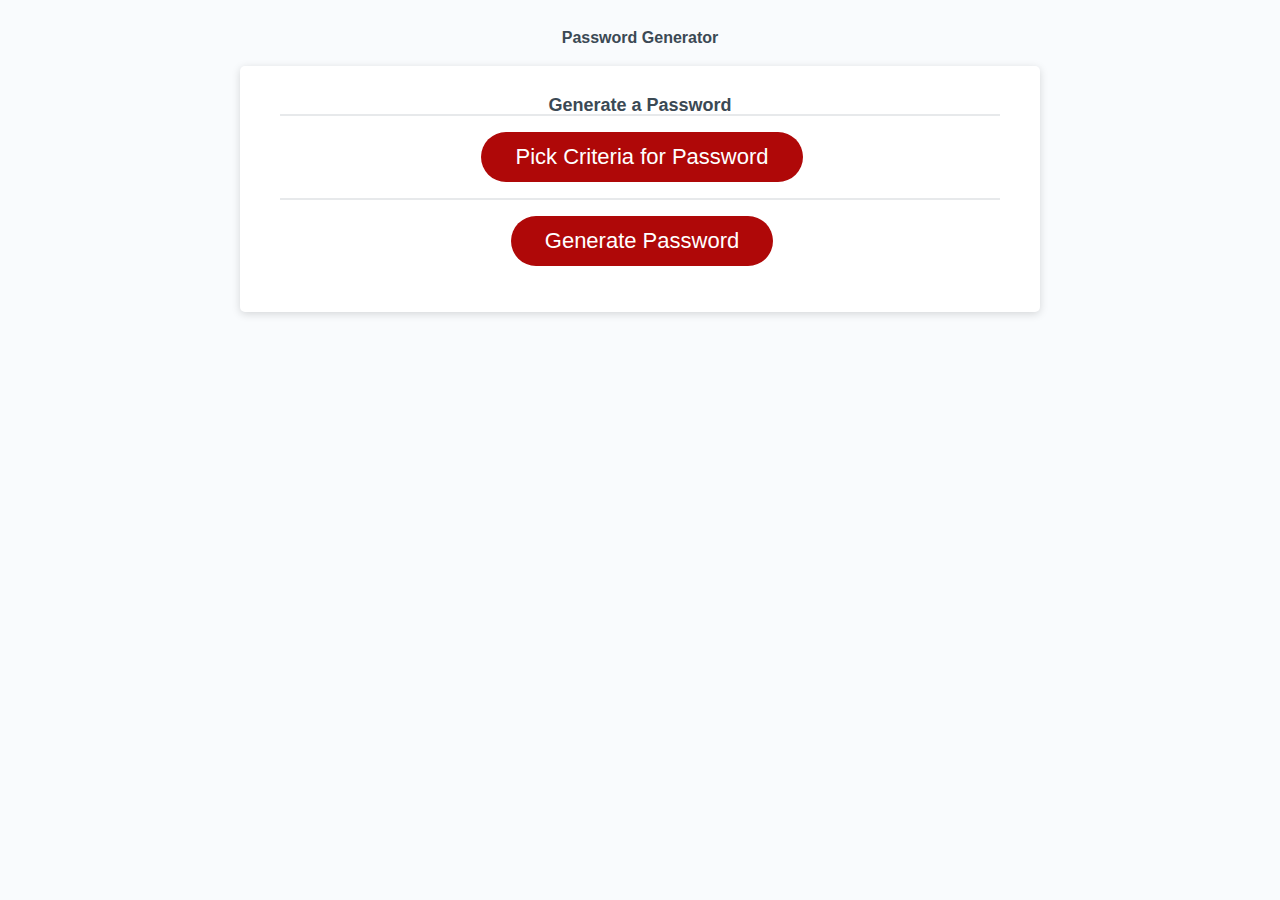
<file: index.html>
<!DOCTYPE html>
<html lang="en">
  <head>
    <meta charset="UTF-8" />
    <meta name="viewport" content="width=device-width, initial-scale=1.0" />
    <meta http-equiv="X-UA-Compatible" content="ie=edge" />
    <title>Password Generator</title>
    <link rel="stylesheet" href="./Assets/css/reset.css"/>
    <link rel="stylesheet" href="./Assets/css/style.css"/>
  </head>
  <body>
      <header>
        <h1>Password Generator</h1> <!-- Creates header at top of the page -->
        
      </header>
      <main class="card"> <!-- Creates main card containing the rest of the code -->
        <h2>Generate a Password</h2> <!-- Creates a header for the card -->
        <button onclick="showForm()" class="btn" id ="criteria">Pick Criteria for Password</button> <!-- Creates a button that activates a javascript function -->
        <section class="card-body" >
          <form id="password"> <!-- Creates a form asking for user input -->
            <p>
              <label for = "PasswordLength" >Password Length:</label>
              <input type = "number" min="8" max="128" id ="length">
            </p>
            <p>
              <label for = "CharacterTypes">Character types wanted in password:</label><br>
              <input type = "checkbox" name="CharacterTypes" value="Lowercase" id ="lowercase">Lowercase<br>
              <input type = "checkbox" name="CharacterTypes" value="uppercase" id ="uppercase">Uppercase<br>
              <input type = "checkbox" name="CharacterTypes" value="numeric" id ="numeric">Numeric<br>
              <input type = "checkbox" name="CharacterTypes" value="specialCharacters" id ="specialCharacters">Special Characters
            </p>
          </form>
        </section>
        <section class="card-footer" > 
          <button onclick="generatePassword()" id="generate" class="btn">Generate Password</button> <br> <!-- Creates a button that generates the password by activating a function in javascript -->
          <text id="finalPassword"></text>
        </section>
      </main>
    <script src="./Assets/js/script.js"></script>
  </body>
</html>
</file>
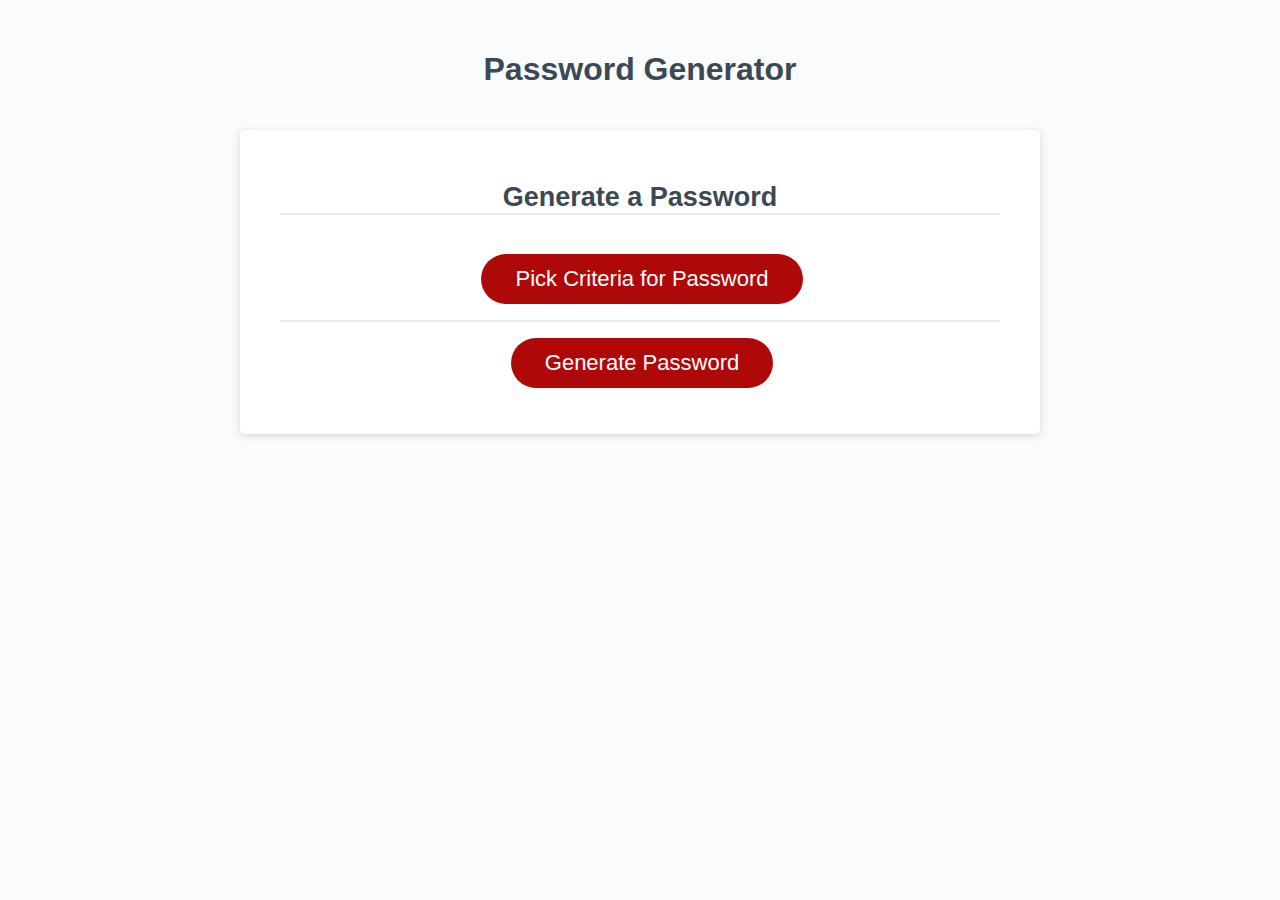
<file: Develop/index.html>
<!DOCTYPE html>
<html lang="en">
  <head>
    <meta charset="UTF-8" />
    <meta name="viewport" content="width=device-width, initial-scale=1.0" />
    <meta http-equiv="X-UA-Compatible" content="ie=edge" />
    <title>Password Generator</title>
    <link rel="stylesheet" href="style.css" />
  </head>
  <body>
      <header>
        <h1>Password Generator</h1> <!-- Creates header at top of the page -->
        
      </header>
      <article class="card"> <!-- Creates main card containing the rest of the code -->
        <h2>Generate a Password</h2> <!-- Creates a header for the card -->
        <button onclick="showForm()" class="btn" id ="criteria">Pick Criteria for Password</button> <!-- Creates a button that activates a javascript function -->
        <container class="card-body" >
          <form id="password"> <!-- Creates a form asking for user input -->
            <p>
              <label for = "PasswordLength" >Password Length:</label>
              <input type = "number" min="8" max="128" id ="length">
            </p>
            <p>
              <label for = "CharacterTypes">Character types wanted in password:</label><br>
              <input type = "checkbox" name="CharacterTypes" value="Lowercase" id ="lowercase">Lowercase<br>
              <input type = "checkbox" name="CharacterTypes" value="uppercase" id ="uppercase">Uppercase<br>
              <input type = "checkbox" name="CharacterTypes" value="numeric" id ="numeric">Numeric<br>
              <input type = "checkbox" name="CharacterTypes" value="specialCharacters" id ="specialCharacters">Special Characters
            </p>
          </form>
        </container>
        <section class="card-footer" > 
          <button onclick="generatePassword()" id="generate" class="btn">Generate Password</button> <br> <!-- Creates a button that generates the password by activating a function in javascript -->
          <text id="finalPassword"></text>
        </section>
      </article>
    <script src="script.js"></script>
  </body>
</html>
</file>
<file: Assets/css/style.css>
*,
*::before,
*::after {
  box-sizing: border-box;
}

body { /* Formats body */
  height: 100%;
  margin: 0;
  padding-top: 30px;
  padding-left: 20px;
  padding-right: 20px;
  font-family: sans-serif;
  background-color: #f9fbfd;
}

header { /* Formats header */
  text-align: center;
  padding: 20px;
  padding-top: 0px;
  color: hsl(206, 17%, 28%);
}

.card { /* Formats the card */
  background-color: hsl(0, 0%, 100%);
  border-radius: 5px;
  border-width: 1px;
  box-shadow: rgba(0, 0, 0, 0.15) 0px 2px 8px 0px;
  color: hsl(206, 17%, 28%);
  font-size: 18px;
  margin: 0 auto;
  max-width: 800px;
  padding: 30px 40px;
  text-align: center;
}

.card h2 .card button .card-footer { /* Centers the text in the card header on button */
  text-align: center;
  
}

.card h2::after, .card-footer::before { /* Formats the feint gret line seperator after the card h2 and card-footer */
  content: " ";
  display: block;
  width: 100%;
  background: #e7e9eb;
  height: 2px;
}

.btn { /* Formats the buttons */
  border: none;
  background-color: hsl(360, 91%, 36%);
  border-radius: 25px;
  box-shadow: rgba(0, 0, 0, 0.1) 0px 1px 6px 0px rgba(0, 0, 0, 0.2) 0px 1px 1px
    0px;
  color: hsl(0, 0%, 100%);
  display: inline-block;
  font-size: 22px;
  line-height: 22px;
  margin: 16px 16px 16px 20px;
  padding: 14px 34px;
  text-align: center;
  cursor: pointer;
}

#password { /* Formats the form with id=password */
  -webkit-appearance: none;
  -moz-appearance: none;
  appearance: none;
  border: none;
  display: none;
  width: 100%;
  padding-top: 15px;
  padding-left: 15px;
  padding-right: 15px;
  padding-bottom: 85px;
  font-size: 1.2rem;
  text-align: center;
  margin-top: 10px;
  margin-bottom: 10px;
  border: 2px dashed #c0c7cf;
  border-radius: 6px;
  resize: none;
  overflow: hidden;
}

/* Creats responsive layout that changes the size of the elements relative to the size of the window */
@media (max-width: 690px) {
  .btn {
    font-size: 1rem;
    margin: 16px 0px 0px 0px;
    padding: 10px 15px;
  }

  #password {
    font-size: 1rem;
  }
}

@media (max-width: 500px) {
  .btn {
    font-size: 0.8rem;
  }
}
</file>
<file: Develop/style.css>
*,
*::before,
*::after {
  box-sizing: border-box;
}

body { /* Formats body */
  height: 100%;
  margin: 0;
  padding-top: 30px;
  padding-left: 20px;
  padding-right: 20px;
  font-family: sans-serif;
  background-color: #f9fbfd;
}

header { /* Formats header */
  text-align: center;
  padding: 20px;
  padding-top: 0px;
  color: hsl(206, 17%, 28%);
}

.card { /* Formats the card */
  background-color: hsl(0, 0%, 100%);
  border-radius: 5px;
  border-width: 1px;
  box-shadow: rgba(0, 0, 0, 0.15) 0px 2px 8px 0px;
  color: hsl(206, 17%, 28%);
  font-size: 18px;
  margin: 0 auto;
  max-width: 800px;
  padding: 30px 40px;
  text-align: center;
}

.card h2 .card button .card-footer { /* Centers the text in the card header on button */
  text-align: center;
  
}

.card h2::after, .card-footer::before { /* Formats the feint gret line seperator after the card h2 and card-footer */
  content: " ";
  display: block;
  width: 100%;
  background: #e7e9eb;
  height: 2px;
}

.btn { /* Formats the buttons */
  border: none;
  background-color: hsl(360, 91%, 36%);
  border-radius: 25px;
  box-shadow: rgba(0, 0, 0, 0.1) 0px 1px 6px 0px rgba(0, 0, 0, 0.2) 0px 1px 1px
    0px;
  color: hsl(0, 0%, 100%);
  display: inline-block;
  font-size: 22px;
  line-height: 22px;
  margin: 16px 16px 16px 20px;
  padding: 14px 34px;
  text-align: center;
  cursor: pointer;
}

#password { /* Formats the form with id=password */
  -webkit-appearance: none;
  -moz-appearance: none;
  appearance: none;
  border: none;
  display: none;
  width: 100%;
  padding-top: 15px;
  padding-left: 15px;
  padding-right: 15px;
  padding-bottom: 85px;
  font-size: 1.2rem;
  text-align: center;
  margin-top: 10px;
  margin-bottom: 10px;
  border: 2px dashed #c0c7cf;
  border-radius: 6px;
  resize: none;
  overflow: hidden;
}

/* Creats responsive layout that changes the size of the elements relative to the size of the window */
@media (max-width: 690px) {
  .btn {
    font-size: 1rem;
    margin: 16px 0px 0px 0px;
    padding: 10px 15px;
  }

  #password {
    font-size: 1rem;
  }
}

@media (max-width: 500px) {
  .btn {
    font-size: 0.8rem;
  }
}
</file>
